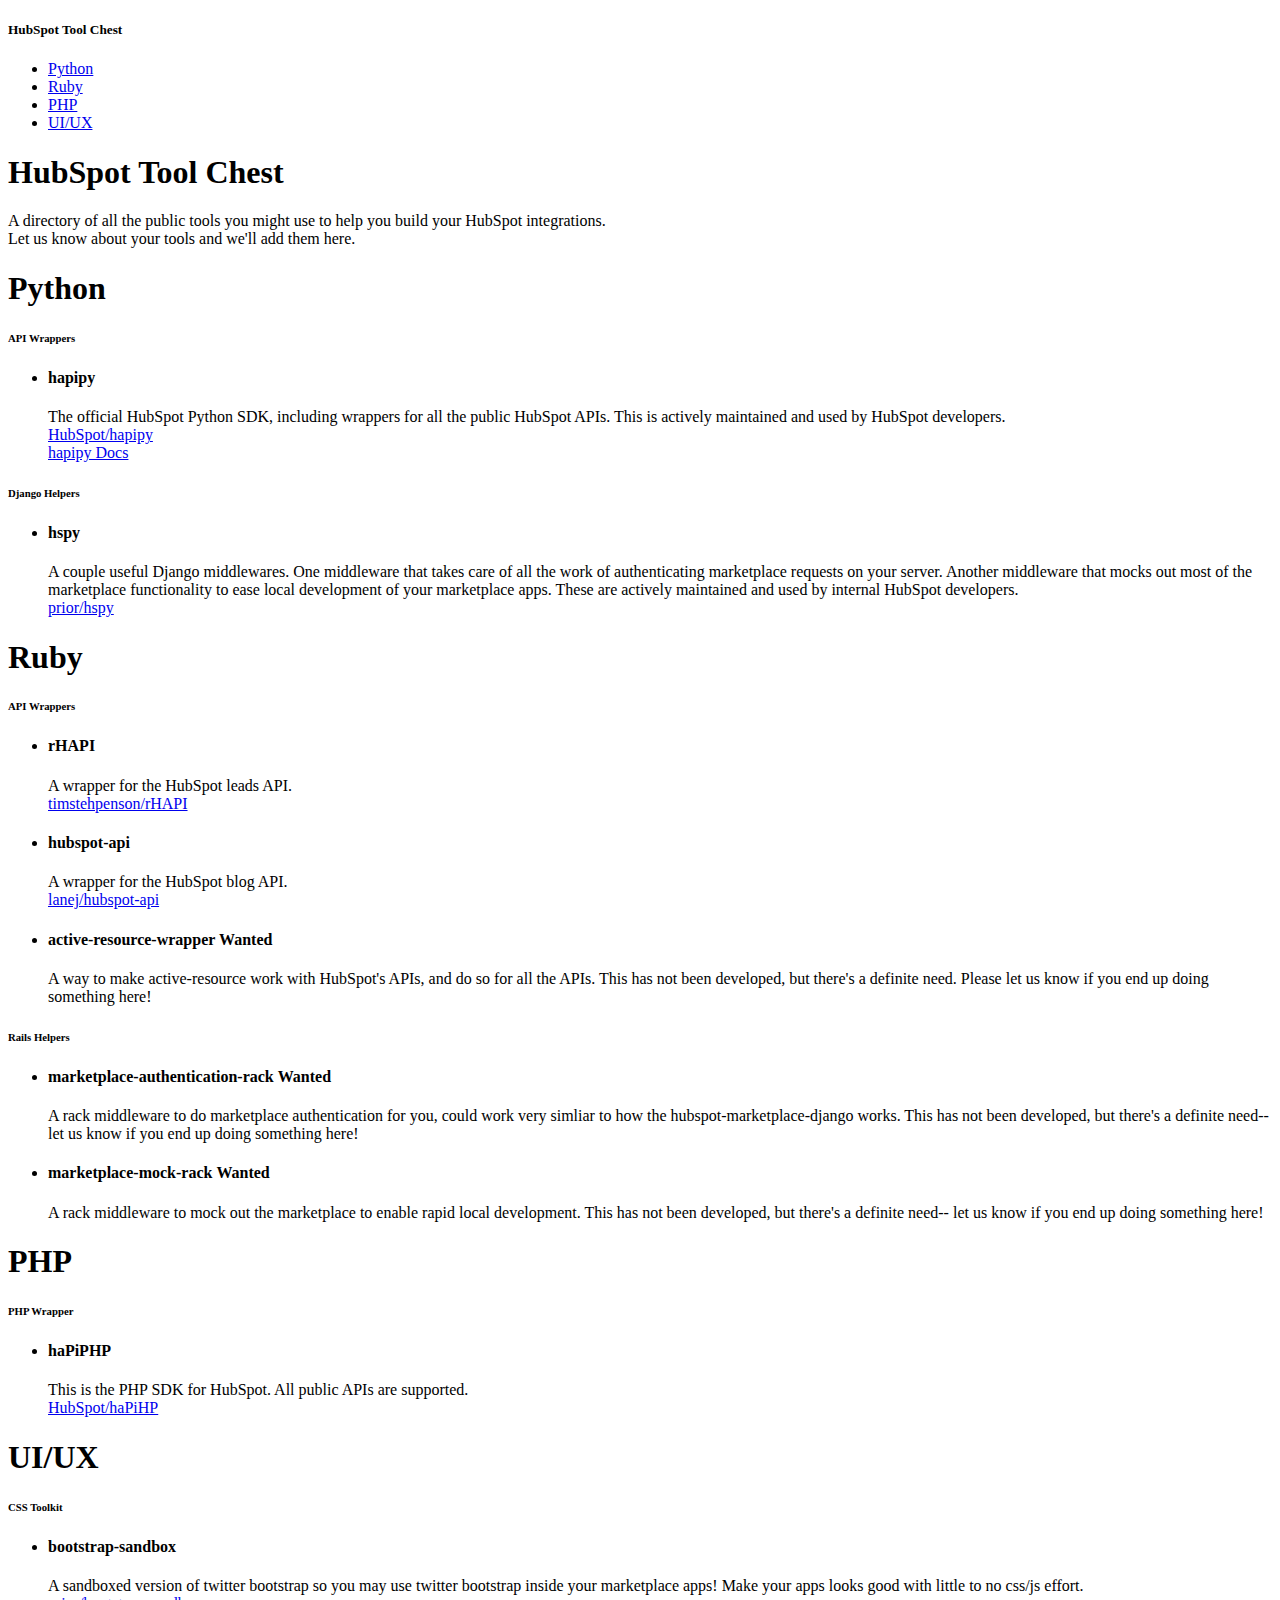
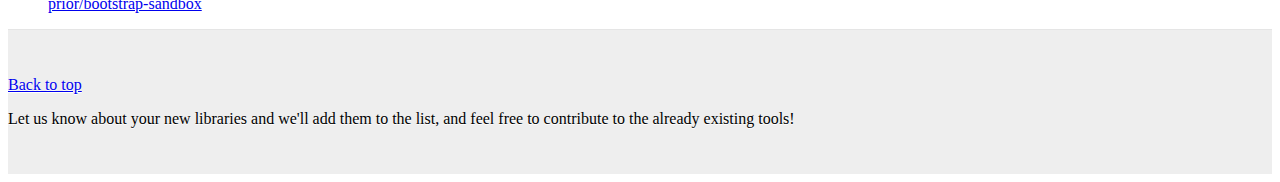
<file: index_old.html>
<!DOCTYPE html>
<html lang="en">
  <head>
    <meta charset="utf-8">
    <title>HubSpot Tool Chest</title>
    <meta name="description" content="HubSpot Tool Chest: SDKs, wrappers, etc.">
    <meta name="author" content="HubSpot Development Team">

    <!-- Le HTML5 shim, for IE6-8 support of HTML elements -->
    <!--[if lt IE 9]>
      <script src="http://html5shim.googlecode.com/svn/trunk/html5.js"></script>
    <![endif]-->
    <!-- Le styles -->

    <link rel="stylesheet" href="http://twitter.github.com/bootstrap/1.3.0/bootstrap.min.css">
    <style type="text/css">
      span.label.notice {vertical-align: top; }
      .footer {
          -moz-box-shadow: 0 5px 15px rgba(0, 0, 0, 0.024) inset;
          background-color: #EEEEEE;
          border-top: 1px solid #E5E5E5;
          min-width: 940px;
          padding: 30px 0;
          text-shadow: 0 1px 0 #FFFFFF;
      }
    </style>
  </head>

  <body>
    <div class="container-fluid">

      <div class="sidebar">
        <div class="well">
          <h5>HubSpot Tool Chest</h5>
          <ul>
            <li><a href="#python">Python</a></li>
            <li><a href="#ruby">Ruby</a></li>
            <li><a href="#php">PHP</a></li>
            <li><a href="#uiux">UI/UX</a></li>
          </ul>
        </div>
      </div>

      <div class="content">
        <div class="hero-unit">
          <h1>HubSpot Tool Chest</h1>
          <p>A directory of all the public tools you might use to help you build your HubSpot integrations.<br />Let us know about your tools and we'll add them here.</p>
        </div>

        <section>
          <div class="page-header">
            <h1>Python</h1>
          </div>
          <div class="row">
            <div class="span8">
              <h6>API Wrappers</h6>
              <ul>
                <li>
                  <h4>hapipy</h4>
                  <p>
                    The official HubSpot Python SDK, including wrappers for all the public HubSpot APIs.
                    This is actively maintained and used by HubSpot developers.
                    <br />
                    <a href="//github.com/HubSpot/hapipy">HubSpot/hapipy</a><br />
                    <a href="//github.com/HubSpot/hapipy/wiki/PySpot-Documentation">hapipy Docs</a>
                  </p>
                </li>
              </ul>
            </div>
            <div class="span8">
              <h6>Django Helpers</h6>
              <ul>
                <li>
                  <h4>hspy</h4>
                  <p>
                    A couple useful Django middlewares.  One middleware that takes care of all the work of authenticating marketplace requests on your server.  Another middleware that mocks out most of the marketplace functionality to ease local development of your marketplace apps.  These are actively maintained and used by internal HubSpot developers.
                    <br />
                    <a href="//github.com/prior/hspy">prior/hspy</a>
                  </p>
                </li>
              </ul>
            </div>
          </div>
        </section>

        <section id="ruby">
          <div class="page-header">
            <h1>Ruby</h1>
          </div>
          <div class="row">
            <div class="span8">
              <h6>API Wrappers</h6>
              <ul>
                <li>
                  <h4>rHAPI</h4>
                  <p>
                    A wrapper for the HubSpot leads API.
                    <br />
                    <a href="//github.com/timstephenson/rHAPI">timstehpenson/rHAPI</a></h5>
                  </p>
                </li>
                <li>
                  <h4>hubspot-api</h4>
                  <p>
                    A wrapper for the HubSpot blog API.
                    <br />
                    <a href="https://github.com/lanej/hubspot-api">lanej/hubspot-api</a>
                  </p>
                </li>
                <li>
                  <h4>active-resource-wrapper <span class="label notice">Wanted</span></h4>
                  <p>
                    A way to make active-resource work with HubSpot's APIs, and do so for all the APIs.  This has not been developed, but there's a definite need.  Please let us know if you end up doing something here!
                  </p>
                </li>
              </ul>
            </div>
            <div class="span8">
              <h6>Rails Helpers</h6>
              <ul>
                <li>
                  <h4>marketplace-authentication-rack <span class="label notice">Wanted</span></h4>
                  <p>
                    A rack middleware to do marketplace authentication for you, could work very simliar to how the hubspot-marketplace-django works.  This has not been developed, but there's a definite need-- let us know if you end up doing something here!
                  </p>
                </li>
                <li>
                  <h4>marketplace-mock-rack <span class="label notice">Wanted</span></h4>
                  <p>
                    A rack middleware to mock out the marketplace to enable rapid local development.  This has not been developed, but there's a definite need-- let us know if you end up doing something here!
                  </p>
                </li>
              </ul>
            </div>
          </div>
        </section>

        <section id="php">
          <div class="page-header">
            <h1>PHP</h1>
          </div>
          <div class="row">
            <div class="span8">
              <h6>PHP Wrapper</h6>
              <ul>
                <li>
                  <h4>haPiPHP</h4>
                  <p>
                    This is the PHP SDK for HubSpot.  All public APIs are supported.
                    <br />
                    <a href="//github.com/HubSpot/haPiHP">HubSpot/haPiHP</a></h5>
                  </p>
                </li>
              </ul>
            </div>
          </div>
        </section>
		
        <section id="uiux">
          <div class="page-header">
            <h1>UI/UX</h1>
          </div>
          <div class="row">
            <div class="span8">
              <h6>CSS Toolkit</h6>
              <ul>
                <li>
                  <h4>bootstrap-sandbox</h4>
                  <p>
                    A sandboxed version of twitter bootstrap so you may use twitter bootstrap inside your marketplace apps!  Make your apps looks good with little to no css/js effort.
                    <br />
                    <a href="//github.com/prior/bootstrap-sandbox">prior/bootstrap-sandbox</a></h5>
                  </p>
                </li>
              </ul>
            </div>
          </div>
        </section>
      </div>
    </div>

    <footer class="footer">
      <div class="container">
        <p class="pull-right"><a href="#">Back to top</a></p>
        <p>
          Let us know about your new libraries and we'll add them to the list, and feel free to contribute to the already existing tools!
        </p>
      </div>
    </footer>

  </body>
</html>
</file>
